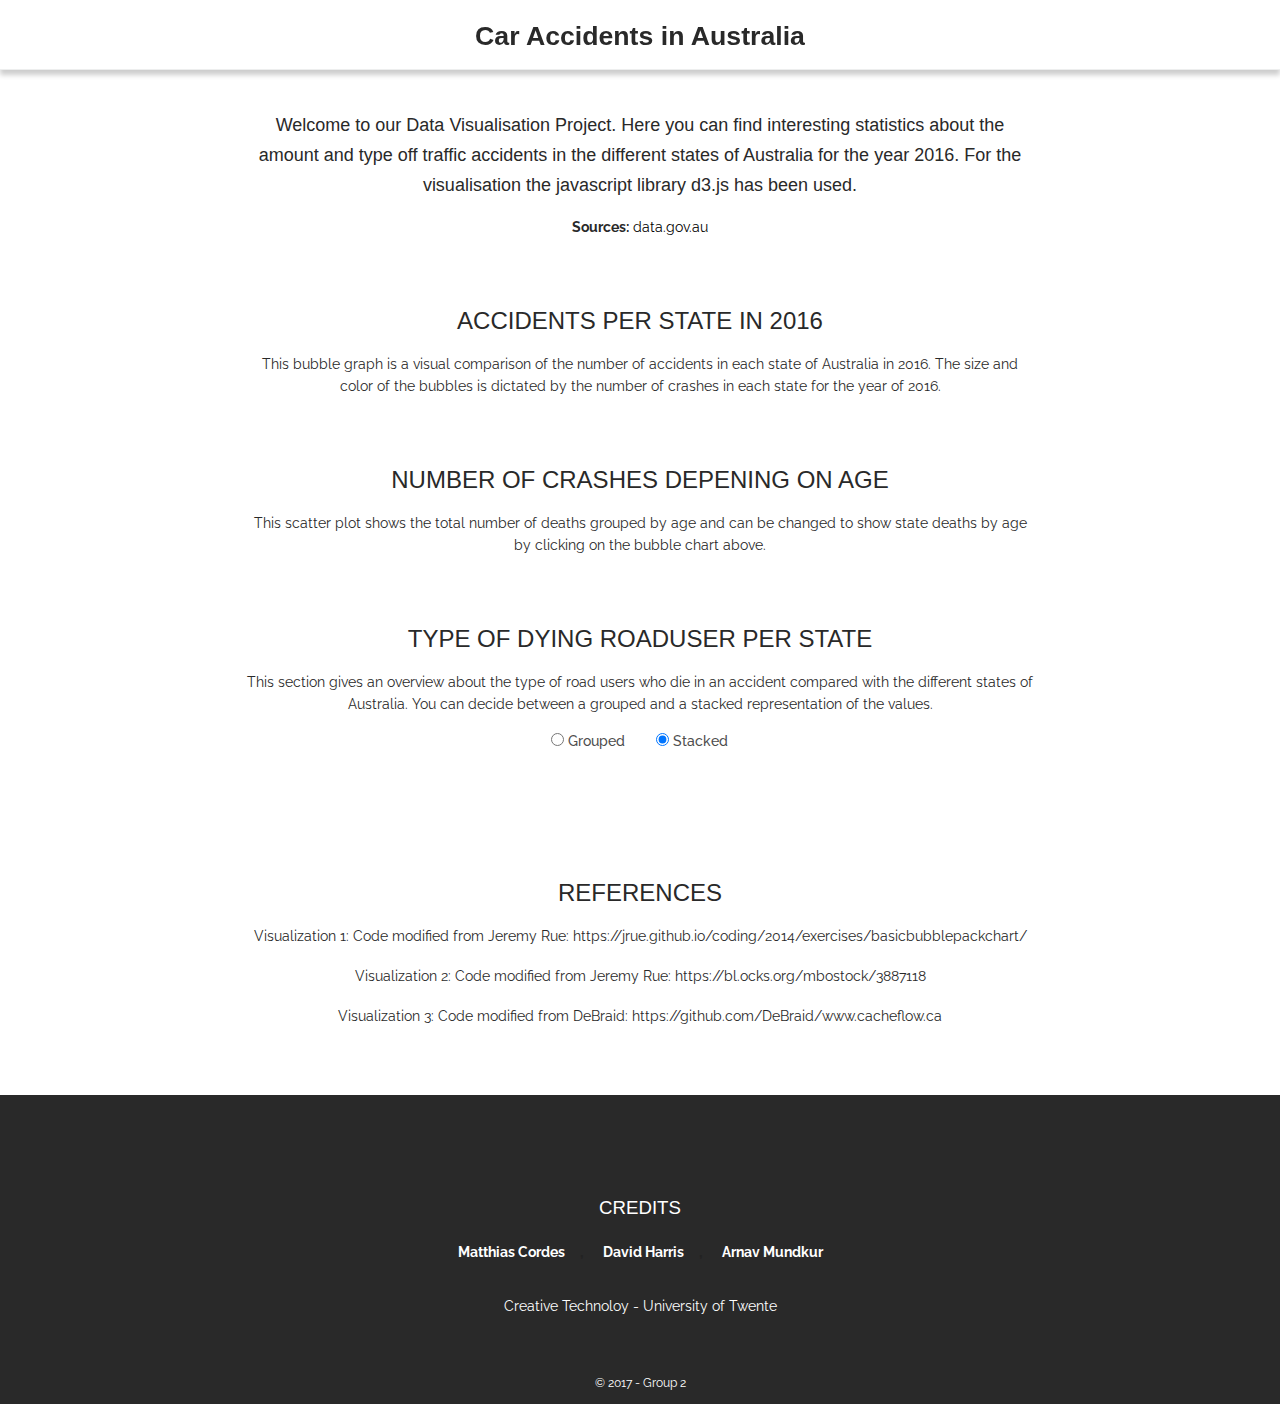
<file: index.html>
<!doctype html>
<html>

<head>
  <title>Car Accidents in Australia</title>
  <script src="https://d3js.org/d3.v3.js"></script>
  <link rel="stylesheet" href="foundation.css">
  <link rel="stylesheet" href="custom.css">
  <meta name="viewport" content="width=device-width, minimum-scale=1.0, maximum-scale=1.0" />
  <link href='https://fonts.googleapis.com/css?family=Raleway:400,300,100,500,600,700,900' rel='stylesheet' type='text/css'>  
  <meta charset="utf-8"/>
  <meta name="viewport" content="width=device-width, minimum-scale=1.0, maximum-scale=1.0" />
</head>

<body>
  <header><h1>Car Accidents in Australia</h1></header>

  <div class="description">
    <div class="container">
      <h3> Welcome to our Data Visualisation Project. Here you can find interesting statistics about the amount and type off traffic accidents in the different states of Australia for the year 2016. For the visualisation the javascript library d3.js has been used. </h3> <br>


      <p><b>Sources:</b> <a target="_blank" href="https://data.gov.au/dataset/australian-road-deaths-database/resource/fd646fdc-7788-4bea-a736-e4aeb0dd09a8">data.gov.au</a></p>
    </div>
  </div>

  <div class="visualisation">
    <div class="container">
      <h2>Accidents per state in 2016</h2>
      <p>This bubble graph is a visual comparison of the number of accidents in each state of Australia in 2016. The size and color of the bubbles is dictated by the number of crashes in each state for the year of 2016.</p>
        <div id="chart-svg1"></div>
    </div>
  </div>

  <div class="visualisation">
    <div class="container">
      <h2>Number of crashes depening on age</h2>
      <p>This scatter plot shows the total number of deaths grouped by age and can be changed to show state deaths by age by clicking on the bubble chart above.</p>
       
      <div id="chart-svg2"></div>
      <script type="text/javascript" src="graphs.js"></script>
    </div>
  </div>

  <div class="visualisation">
    <div class="container">
      <h2>Type Of Dying Roaduser Per State</h2>
      <p>This section gives an overview about the type of road users who die in an accident compared with the different states of Australia. You can decide between a grouped and a stacked representation of the values.</p>
      <form>
        <label><input type="radio" name="mode" value="grouped"> Grouped</label>
        <label><input type="radio" name="mode" value="stacked" checked> Stacked</label>
      </form> 
      <div id="chart-svg3"></div>

    </div> 
  </div>

  <div class="references">
  <div class="container">

    <h2>References</h2>
      <p>Visualization 1: Code modified from Jeremy Rue: https://jrue.github.io/coding/2014/exercises/basicbubblepackchart/ </p>
      <p>Visualization 2: Code modified from Jeremy Rue: https://bl.ocks.org/mbostock/3887118</p>
      <p>Visualization 3: Code modified from DeBraid: https://github.com/DeBraid/www.cacheflow.ca</p>
  </div>
    </div>

    

  

  <footer>
    <div class="footer">
        <h5> Credits </h5>
        <b><a target="_blank" href="www.matthiascordes.com/">Matthias Cordes</a>,  
          <a target="_blank" href="www.matthiascordes.com/">David Harris</a>,  
          <a target="_blank" href="www.matthiascordes.com/">Arnav Mundkur</a>
        </b>

        <br><br><br> <p> Creative Technoloy - University of Twente</p>
        <p id="copyright"> &copy 2017 - Group 2</p>   
    </div>
  </footer>

</body>
</html>
</file>
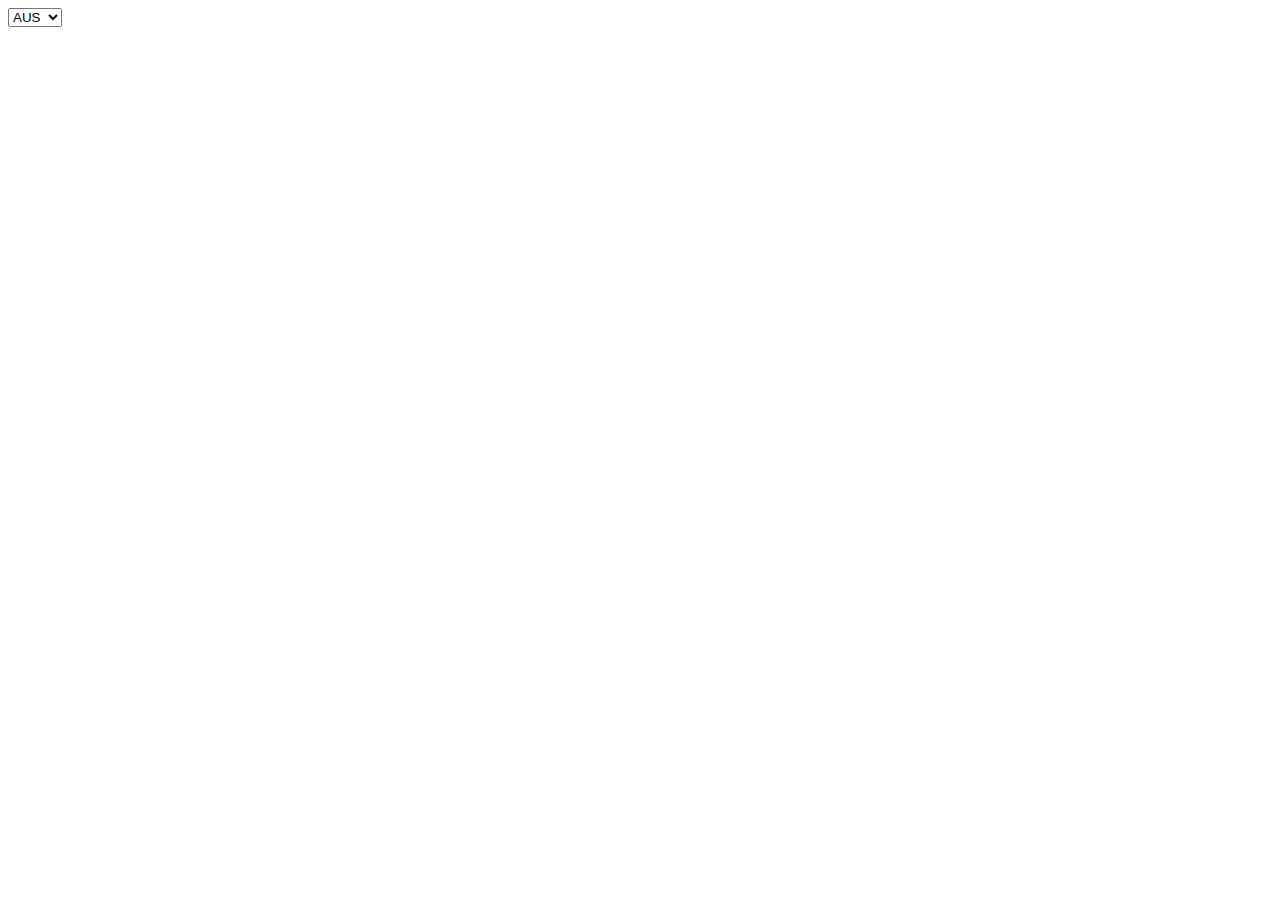
<file: Case.html>
﻿<!DOCTYPE html>
<html>
<meta charset="utf-8">
<style>

body {
  font: 10px sans-serif;
}

.axis path,
.axis line {
  fill: none;
  stroke: #000;
  shape-rendering: crispEdges;
}

.dot {
  stroke: #000;
}

</style>
<body>
    <select>
        <option value="AUS">AUS</option>
        <option value="ACT">ACT</option>
        <option value="NSW">NSW</option>
        <option value="VIC">VIC</option>
        <option value="SA">SA</option>
        <option value="NT">NT</option>
        <option value="QLD">QLD</option>
        <option value="TAS">TAS</option>
        <option value="WA">WA</option>
</select>
<script src="http://d3js.org/d3.v3.min.js"></script>


<script>
    
var selectedState = 'AUS';

var margin = {top: 20, right: 20, bottom: 30, left: 40},
    width = 960 - margin.left - margin.right,
    height = 500 - margin.top - margin.bottom;

var x = d3.scale.linear()
    .range([0, width]);

var y = d3.scale.linear()
    .range([height, 0]);

var color = d3.scale.category10();

var xAxis = d3.svg.axis()
    .scale(x)
    .orient("bottom");

var yAxis = d3.svg.axis()
    .scale(y)
    .orient("left");

var svg = d3.select("body").append("svg")
    .attr("width", width + margin.left + margin.right)
    .attr("height", height + margin.top + margin.bottom)
  .append("g")
    .attr("transform", "translate(" + margin.left + "," + margin.top + ")");
    
buildPlot(selectedState);
d3.select("select").on("input", function () {
    buildPlot(this.value);
})
    ///////////////////////////////////////////////////////////////////

var dataArray = [];

function buildPlot(selectedState) {
    d3.csv("Fatalities2016.csv", function (error, data) {


        if (error) throw error;

        //alert(JSON.stringify(data));
        dataArray = [];

        switch (selectedState) {

            case 'ACT':

                data.forEach(function (d) {
                    if (d.State == 'ACT') {
                        dataArray.push({ Age: +d.Age, crashes_per_age: +d.crashes_per_age });
                        console.log(d.State)
                    }
                });

                break;

            case 'NSW':

                data.forEach(function (d) {
                    if (d.State == 'NSW') {
                        dataArray.push({ Age: +d.Age, crashes_per_age: +d.crashes_per_age });
                        console.log(d.State)
                    }
                });

                break;

            case 'NT':

                data.forEach(function (d) {
                    if (d.State == 'NT') {
                        dataArray.push({ Age: +d.Age, crashes_per_age: +d.crashes_per_age });
                        console.log(d.State)
                    }
                });

                break;

            case 'QLD':

                data.forEach(function (d) {
                    if (d.State == 'QLD') {
                        dataArray.push({ Age: +d.Age, crashes_per_age: +d.crashes_per_age });
                        console.log(d.State)
                    }
                });

                break;

            case 'SA':

                data.forEach(function (d) {
                    if (d.State == 'SA') {
                        dataArray.push({ Age: +d.Age, crashes_per_age: +d.crashes_per_age });
                        console.log(d.State)
                    }
                });

                break;

            case 'TAS':

                data.forEach(function (d) {
                    if (d.State == 'TAS') {
                        dataArray.push({ Age: +d.Age, crashes_per_age: +d.crashes_per_age });
                        console.log(d.State)
                    }
                });

                break;

            case 'VIC':

                data.forEach(function (d) {
                    if (d.State == 'VIC') {
                        dataArray.push({ Age: +d.Age, crashes_per_age: +d.crashes_per_age });
                        console.log(d.State)
                    }
                });

                break;

            case 'WA':

                data.forEach(function (d) {
                    if (d.State == 'WA') {
                        dataArray.push({ Age: +d.Age, crashes_per_age: +d.crashes_per_age });
                        console.log(d.State)
                    }
                });

                break;

            default:
              

                data.forEach(function (d) {
                    dataArray.push({ Age: +d.Age, crashes_per_age: +d.crashes_per_age });
                    console.log(d.State)
                })

                break;



        };

        alert(dataArray.length);
        ///////////////////////////////////////////////////////////////////

        x.domain(d3.extent(dataArray, function (d) { return d.Age; })).nice();
        y.domain(d3.extent(dataArray, function (d) { return d.crashes_per_age; })).nice();

        svg.append("g")
            .attr("class", "x axis")
            .attr("transform", "translate(0," + height + ")")
            .call(xAxis)
          .append("text")
            .attr("class", "label")
            .attr("x", width)
            .attr("y", +25)
            .style("text-anchor", "end")
            .text("Age (years)");

        svg.append("g")
            .attr("class", "y axis")
            .call(yAxis)
          .append("text")
            .attr("class", "label")
            .attr("transform", "rotate(-90)")
            .attr("y", 6)
            .attr("dy", ".71em")
            .style("text-anchor", "end")
            .text("Number of crashes")

        var dots = svg.selectAll(".dot").data(dataArray);

        // new
          dots.enter().append("circle")
            .attr("class", "dot")
            .attr("r", 3.5)
            .attr("cx", function (d) { return x(d.Age); })
            .attr("cy", function (d) { return y(d.crashes_per_age); })
            .style("fill", function (d) { return color(d.Age); });

        //old or excess
          dots.exit()
              .remove()

        // update
          dots.attr("cx", function (d) { return x(d.Age); })
              .attr("cy", function (d) { return y(d.crashes_per_age); })
              .style("fill", function (d) { return color(d.Age); });
    });
}

</script>
</body>
</html>
</file>
<file: custom.css>
html, body {
  margin: 0;
  padding: 0;
  font-family: 'Raleway';
}

header {
  width: 100%;
  height: 70px;
  background: white;
  border-bottom: 1px solid rgb(237,238,238);
  box-shadow: 0 5px 5px rgba(0,0,0,.2);
  position: fixed; 
}

h1, h2, h3, h4, h5, a, p {
    color: rgb(41, 41, 41)
}

h1 {
  font-weight: 700;
  font-size: 20pt;
  margin: 0;
  color: rgb(41, 41, 41);
  text-align: center;
  padding: 18px 10px;
}

h2 {
  font-weight: 300;
  font-size: 24px;
  text-transform: uppercase;
  line-height: 40px;
}

h3 {
  font-weight: 300;
  font-size: 18px;
  line-height: 30px;
  margin: 0px 0px;
}

p {
  font-weight: 400;
  font-size: 14px;
}

a {
  cursor: pointer;
  text-decoration: none;
  color: black;
}

.container {
  max-width: 800px;
  margin: auto;
  padding: 40px 5px 0px 5px;
  display: block;
  text-align: center;
  text-decoration: none;
}

.description{
  padding-top: 70px;
}

.visualisation{
}

svg {
    width: 722px;
    height: 521px;
    display: block;
    margin: auto;
    text-align: center;
}

.footer{
  padding: 50px 0px 00px 0px;
  text-align: center;
  text-decoration: none;
  display: block;
  background-color: rgb(41, 41, 41);
}

.footer p {
  margin: 0px;
  font-size: 14px;
  padding-bottom: 15px;
  color: white;
  line-height: 22px;
}

.footer a {
  margin: 0px;
  font-size: 14px;
  padding: 15px;
  color: white;
  padding-bottom: 0px;
  line-height: 22px;
}

.footer h5{
  text-transform: uppercase;
  font-size: 14pt;
  margin: 0px;
  color: white;
  padding-top: 50px;
  padding-bottom: 20px;
  font-weight: 200;
}

#copyright{
  font-size: 12px;
  padding: 40px 0px 10px 0px;
}

#svg-nav {
  position: fixed;
  bottom: 0;
  left: 0;
  font-size: 30px;
}

#path1 {
  fill: #3182bd;
}

#path2 {
  fill: #CCCCFF;
}

#path3 {
  fill: #CCE5FF;
}

path.link {
    fill: none;
    stroke: #666;
    stroke-width: 1.5px;
}

marker#licensing {
    fill: #3182bd;
}

path.link.licensing {
    stroke: #CCCCFF;
}

path.link.resolved {
    stroke-dasharray: 0, 2 1;
}

circle {
    fill: #CCE5FF;
    stroke: #333;
    stroke-width: 1.5px;
    cursor: pointer;
}

text.shadow {
    stroke: #fff;
    stroke-width: 3px;
    stroke-opacity: .8;
}

.arrow {
  fill: #CCE5FF;
  stroke: #333;
  stroke-width: 5;
}

#arrow-cont {
  cursor: pointer;
}

#selectstate {
  width: 80px;
}

.axis path,
.axis line {
  fill: none;
  stroke: #000;
  shape-rendering: crispEdges;
}

.x.axis path {
  display: none;
}

.tooltip {
  fill: blue;
  stroke: green;
}

.references{
  text-align: center;
  padding: 50px 0px;


}
</file>
